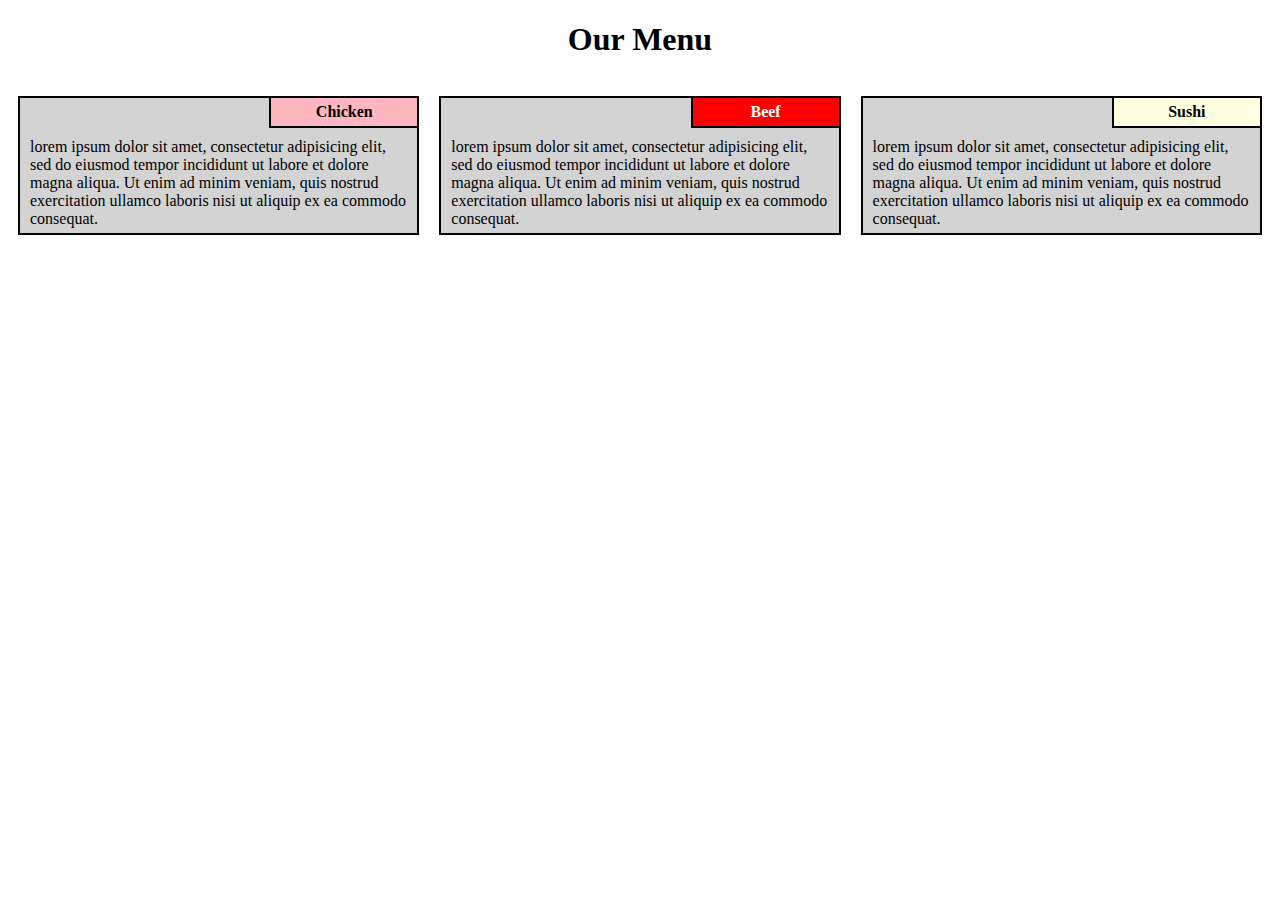
<file: module2-solution/index.html>
<!DOCTYPE html>
<html>
<head>
	<meta charset="utf-8">
	<meta name="viewport" content="width=device-width, initial-scale=1">
	<title>Module 2</title>
	<link rel="stylesheet" href="css/style.css">
</head>
<body>

	<h1>Our Menu</h1>
	
	<div class="row">
		<div class="col-lg-4 col-md-6 col-sm-12 container">
			<p id="Chicken">
				Chicken
			</p>
			<p>lorem ipsum dolor sit amet, consectetur adipisicing elit, sed do eiusmod tempor incididunt ut labore et dolore magna aliqua. Ut enim ad minim veniam, quis nostrud exercitation ullamco laboris nisi ut aliquip ex ea commodo consequat.</p>
		</div>
		<div class="col-lg-4 col-md-6 col-sm-12 container">
			<p id=Beef>
				Beef
			</p>
			<p>lorem ipsum dolor sit amet, consectetur adipisicing elit, sed do eiusmod tempor incididunt ut labore et dolore magna aliqua. Ut enim ad minim veniam, quis nostrud exercitation ullamco laboris nisi ut aliquip ex ea commodo consequat.</p>
		</div>
		<div class="col-lg-4 col-md-12 col-sm-12 container">
			<p id="Sushi">
				Sushi
			</p>
			<p>lorem ipsum dolor sit amet, consectetur adipisicing elit, sed do eiusmod tempor incididunt ut labore et dolore magna aliqua. Ut enim ad minim veniam, quis nostrud exercitation ullamco laboris nisi ut aliquip ex ea commodo consequat.</p>
		</div>
	</div>

</body>
</html>
</file>
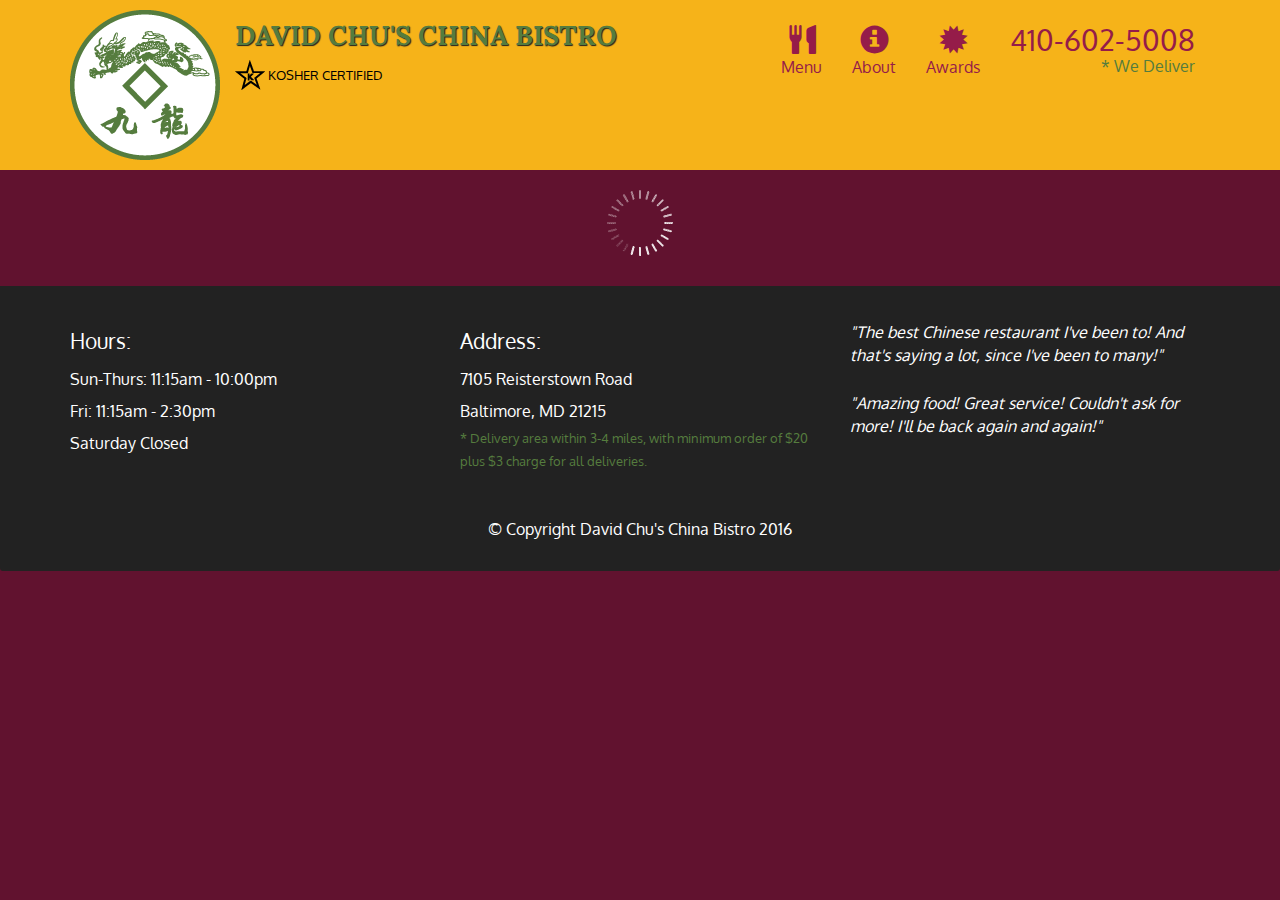
<file: module5-solution/index.html>
<!doctype html>
<html lang="en">
  <head>
    <meta charset="utf-8">
    <meta http-equiv="X-UA-Compatible" content="IE=edge">
    <meta name="viewport" content="width=device-width, initial-scale=1">
    <title>David Chu's China Bistro</title>
    <link rel="stylesheet" href="css/bootstrap.min.css">
    <link rel="stylesheet" href="css/styles.css">
    <link href='https://fonts.googleapis.com/css?family=Oxygen:400,300,700' rel='stylesheet' type='text/css'>
    <link href='https://fonts.googleapis.com/css?family=Lora' rel='stylesheet' type='text/css'>
  </head>
<body>
  <header>
    <nav id="header-nav" class="navbar navbar-default">
      <div class="container">
        <div class="navbar-header">
          <a href="index.html" class="pull-left visible-md visible-lg">
            <div id="logo-img" alt="Logo image"></div>
          </a>

          <div class="navbar-brand">
            <a href="index.html"><h1>David Chu's China Bistro</h1></a>
            <p>
              <img src="images/star-k-logo.png" alt="Kosher certification">
              <span>Kosher Certified</span>
            </p>
          </div>

          <button id="navbarToggle" type="button" class="navbar-toggle collapsed" data-toggle="collapse" data-target="#collapsable-nav" aria-expanded="false">
            <span class="sr-only">Toggle navigation</span>
            <span class="icon-bar"></span>
            <span class="icon-bar"></span>
            <span class="icon-bar"></span>
          </button>
        </div>
        
        <div id="collapsable-nav" class="collapse navbar-collapse">
           <ul id="nav-list" class="nav navbar-nav navbar-right">
            <li id="navHomeButton" class="visible-xs active">
              <a href="index.html">
                <span class="glyphicon glyphicon-home"></span> Home</a>
            </li>
            <li id="navMenuButton">
              <a href="#" onclick="$dc.loadMenuCategories();">
                <span class="glyphicon glyphicon-cutlery"></span><br class="hidden-xs"> Menu</a>
            </li>
            <li>
              <a href="#">
                <span class="glyphicon glyphicon-info-sign"></span><br class="hidden-xs"> About</a>
            </li>
            <li>
              <a href="#">
                <span class="glyphicon glyphicon-certificate"></span><br class="hidden-xs"> Awards</a>
            </li>
            <li id="phone" class="hidden-xs">
              <a href="tel:410-602-5008">
                <span>410-602-5008</span></a><div>* We Deliver</div>
            </li>
          </ul><!-- #nav-list -->
        </div><!-- .collapse .navbar-collapse -->
      </div><!-- .container -->
    </nav><!-- #header-nav -->
  </header>

  <div id="call-btn" class="visible-xs">
    <a class="btn" href="tel:410-602-5008">
    <span class="glyphicon glyphicon-earphone"></span>
    410-602-5008
    </a>
  </div>
  <div id="xs-deliver" class="text-center visible-xs">* We Deliver</div>

  <div id="main-content" class="container"></div>

  <footer class="panel-footer">
    <div class="container">
      <div class="row">
        <section id="hours" class="col-sm-4">
          <span>Hours:</span><br>
          Sun-Thurs: 11:15am - 10:00pm<br>
          Fri: 11:15am - 2:30pm<br>
          Saturday Closed
          <hr class="visible-xs">
        </section>
        <section id="address" class="col-sm-4">
          <span>Address:</span><br>
          7105 Reisterstown Road<br>
          Baltimore, MD 21215
          <p>* Delivery area within 3-4 miles, with minimum order of $20 plus $3 charge for all deliveries.</p>
          <hr class="visible-xs">
        </section>
        <section id="testimonials" class="col-sm-4">
          <p>"The best Chinese restaurant I've been to! And that's saying a lot, since I've been to many!"</p>
          <p>"Amazing food! Great service! Couldn't ask for more! I'll be back again and again!"</p>
        </section>
      </div>
      <div class="text-center">&copy; Copyright David Chu's China Bistro 2016</div>
    </div>
  </footer>

  <!-- jQuery (Bootstrap JS plugins depend on it) -->
  <script src="js/jquery-2.1.4.min.js"></script>
  <script src="js/bootstrap.min.js"></script>
  <script src="js/ajax-utils.js"></script>
  <script src="js/script.js"></script>
</body>
</html>
</file>
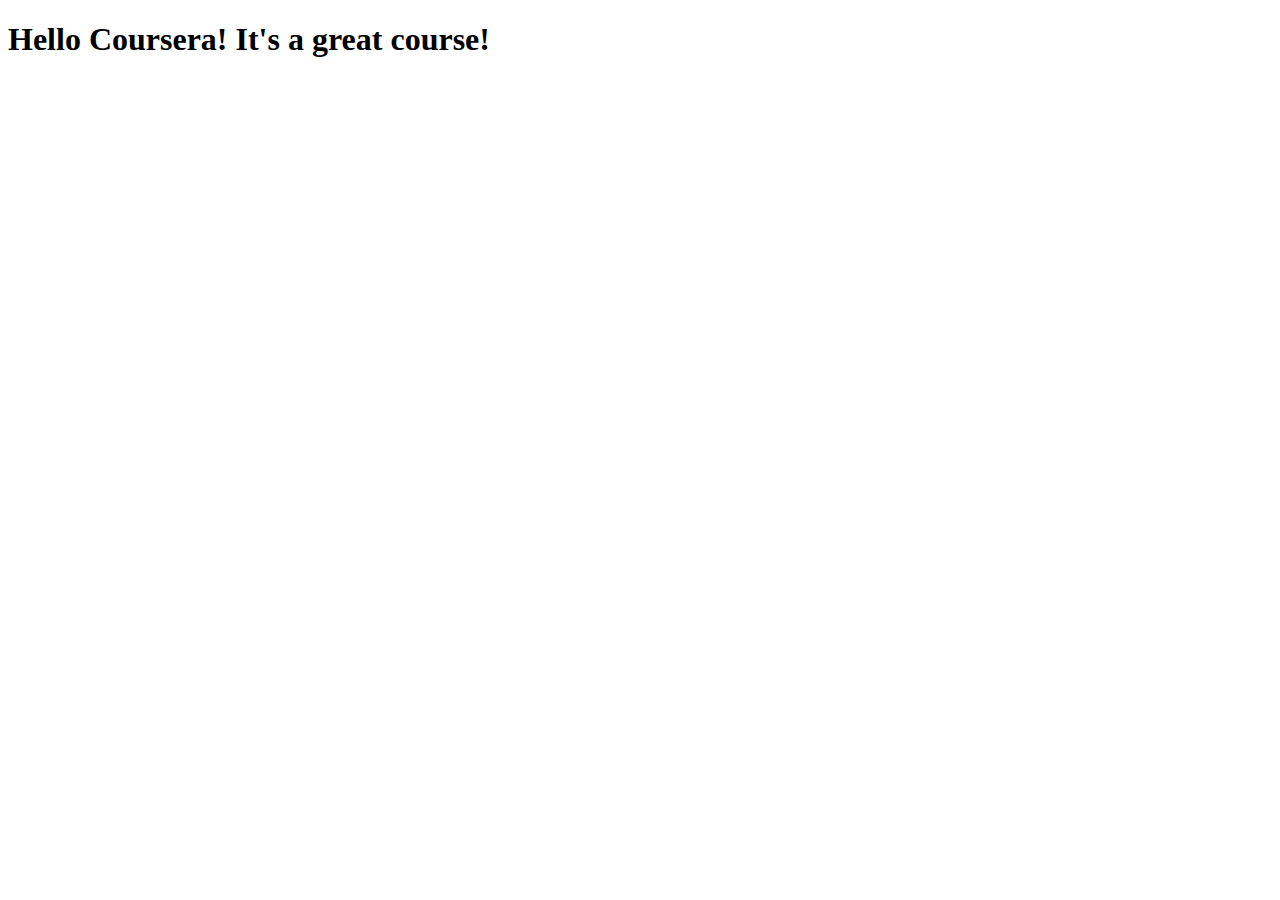
<file: site/index.html>
<!DOCTYPE html>
<html>
<head>
	<meta charset="utf-8">
	<meta name="viewport" content="width=device-width, initial-scale=1">
	<title>Hello Coursera!</title>
</head>
<body>
<h1>Hello Coursera! It's a great course!</h1>
</body>
</html>
</file>
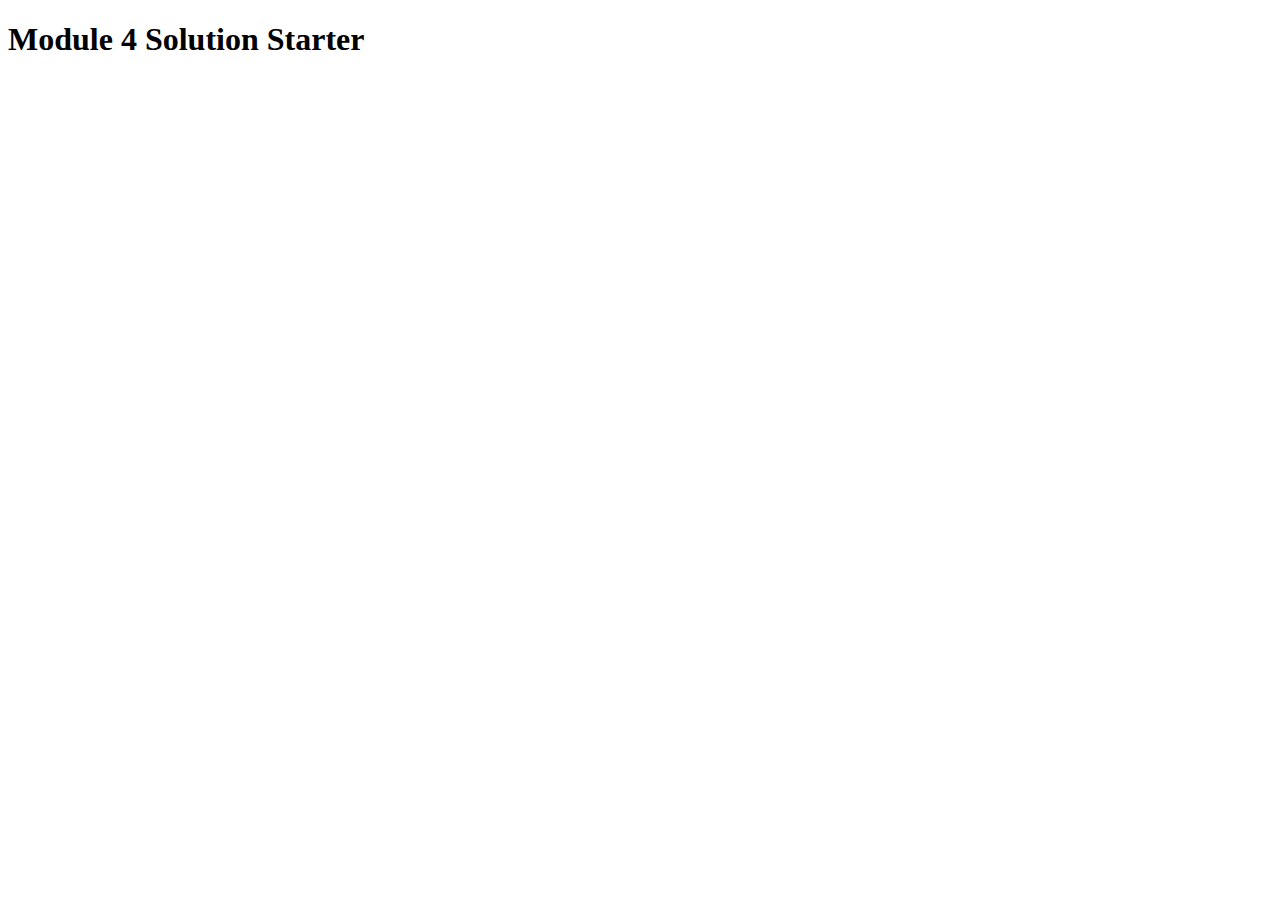
<file: module4-solution/easier/index.html>
<!DOCTYPE html>
<html>
<head>
  <meta charset="utf-8">
  <title>Module 4 Solution Starter</title>
  <script src="SpeakHello.js"></script>
  <script src="SpeakGoodBye.js"></script>
  <script src="script.js"></script>
</head>
<body>
  <h1>Module 4 Solution Starter</h1>
</body>
</html>
</file>
<file: module2-solution/css/style.css>
/********** Base styles **********/
* {
  box-sizing: border-box;
  font-family: Comic sans MS;
}

h1 {
  text-align: center;
}

p {
  background-color: lightgrey;
  border: 2px solid black;
  margin-left: 10px;
  margin-right: 10px;
  padding: 40px 10px 5px 10px;
}

.container {
  position: relative;
}

#Chicken {
  position: absolute;
  top: 0;
  right: 0;
  font-weight: bold;
  text-align: center;
  padding: 5px;
  background-color: lightpink;
  width: 150px;
}

#Beef {
  position: absolute;
  top: 0;
  right: 0;
  font-weight: bold;
  text-align: center;
  padding: 5px;
  background-color: red;
  color: white;
  width: 150px;
}

#Sushi {
  position: absolute;
  top: 0;
  right: 0;
  font-weight: bold;
  text-align: center;
  padding: 5px;
  background-color: lightyellow;
  width: 150px;
}

/* Simple Responsive Framework. */
.row {
  width: 100%;
}

/********** for desktop view **********/
@media (min-width: 992px) {
  .col-lg-4 {
    float: left;
  }
  .col-lg-4 {
    width: 33.33%;
  }
}

/********** for tablet view **********/
@media (min-width: 768px) and (max-width: 991px) {
  .col-md-6, .col-md-12 {
    float: left;
  }
  .col-md-6 {
    width: 50%;
  }
  .col-md-12 {
    width: 100%;
  }
}


/********** for mobile view **********/
@media (max-width: 767px) {
  .col-sm-12 {
    float: left;
  }
  .col-sm-12 {
    width: 100%;
  }
}
</file>
<file: module5-solution/css/styles.css>
body {
  font-size: 16px;
  color: #fff;
  background-color: #61122f;
  font-family: 'Oxygen', sans-serif;
}

/** HEADER **/
#header-nav {
  background-color: #f6b319;
  border-radius: 0;
  border: 0;
}

#logo-img {
  background: url('../images/restaurant-logo_large.png') no-repeat;
  width: 150px;
  height: 150px;
  margin: 10px 15px 10px 0;
}

.navbar-brand {
  padding-top: 25px;
}
.navbar-brand h1 { /* Restaurant name */
  font-family: 'Lora', serif;
  color: #557c3e;
  font-size: 1.5em;
  text-transform: uppercase;
  font-weight: bold;
  text-shadow: 1px 1px 1px #222;
  margin-top: 0;
  margin-bottom: 0;
  line-height: .75;
}
.navbar-brand a:hover, .navbar-brand a:focus {
  text-decoration: none;
}
.navbar-brand p { /* Kosher cert */
  color: #000;
  text-transform: uppercase;
  font-size: .7em;
  margin-top: 15px;
}
.navbar-brand p span { /* Star-K */
  vertical-align: middle;
}

#nav-list {
  margin-top: 10px;
}
#nav-list a {
  color: #951C49;
  text-align: center;
}
#nav-list a:hover {
  background: #E7E7E7;
}
#nav-list a span {
  font-size: 1.8em;
}

#phone {
  margin-top: 5px;
}
#phone a { /* Phone number */
  text-align: right;
  padding-bottom: 0;
}
#phone div { /* We Deliver */
  color: #557c3e;
  text-align: right;
  padding-right: 15px;
}

.navbar-header button.navbar-toggle, .navbar-header .icon-bar {
  border: 1px solid #61122f;
}
.navbar-header button.navbar-toggle {
  clear: both;
  margin-top: -30px;
}
/* END HEADER */

/* FOOTER */
.panel-footer {
  margin-top: 30px;
  padding-top: 35px;
  padding-bottom: 30px;
  background-color: #222;
  border-top: 0;
}
.panel-footer div.row {
  margin-bottom: 35px;
}
#hours, #address {
  line-height: 2;
}
#hours > span, #address > span {
  font-size: 1.3em;
}
#address p {
  color: #557c3e;
  font-size: .8em;
  line-height: 1.8;
}
#testimonials {
  font-style: italic;
}
#testimonials p:nth-child(2) {
  margin-top: 25px;
}
/* END FOOTER */



/* HOME PAGE */
.container .jumbotron {
  box-shadow: 0 0 50px #3F0C1F;
  border: 2px solid #3F0C1F;
}

#menu-tile, #specials-tile, #map-tile {
  height: 250px;
  width: 100%;
  margin-bottom: 15px;
  position: relative;
  border: 2px solid #3F0C1F;
  overflow: hidden;
}
#menu-tile:hover, #specials-tile:hover, #map-tile:hover {
  box-shadow: 0 1px 5px 1px #cccccc;
}
#menu-tile {
  background: url('../images/menu-tile.jpg') no-repeat;
  background-position: center;
}
#specials-tile {
  background: url('../images/specials-tile.jpg') no-repeat;
  background-position: center;
}
#menu-tile span, #specials-tile span, #map-tile span {
  position: absolute;
  bottom: 0;
  right: 0;
  width: 100%;
  text-align: center;
  font-size: 1.6em;
  text-transform: uppercase;
  background-color: #000;
  color: #fff;
  opacity: .8;
}
/* END HOME PAGE */

/* MENU CATEGORIES PAGE */
.category-tile { 
  position: relative;
  border: 2px solid #3F0C1F;
  overflow: hidden;
  width: 200px;
  height: 200px;
  margin: 0 auto 15px;
}
.category-tile span {
  position: absolute;
  bottom: 0;
  right: 0;
  width: 100%;
  text-align: center;
  font-size: 1.2em;
  text-transform: uppercase;
  background-color: #000;
  color: #fff;
  opacity: .8;
}
.category-tile:hover {
  box-shadow: 0 1px 5px 1px #cccccc;
}

#menu-categories-title + div {
  margin-bottom: 50px;
}
/* END MENU CATEGORIES PAGE */

/* SINGLE CATEGORY PAGE */
.menu-item-tile {
  margin-bottom: 25px;
}
.menu-item-tile hr {
  width: 80%;
}
.menu-item-tile .menu-item-price {
  font-size: 1.1em;
  text-align: right;
  margin-top: -15px;
  margin-right: -15px;
}
.menu-item-tile .menu-item-price span {
  font-size: .6em;
}
.menu-item-photo {
  position: relative;
  border: 2px solid #3F0C1F; 
  overflow: hidden;
  padding: 0;
  margin-right: -15px;
  margin-left: auto;
  margin-bottom: 20px;
  max-width: 250px;
}
.menu-item-photo div {
  position: absolute;
  bottom: 0;
  right: 0;
  width: 80px;
  background-color: #557c3e;
  text-align: center;
}
.menu-item-description {
  padding-right: 30px;
}
h3.menu-item-title {
  margin: 0 0 10px;
}
.menu-item-details {
  font-size: .9em;
  font-style: italic;
}
/* END SINGLE CATEGORY PAGE */


/********** Large devices only **********/
@media (min-width: 1200px) {
  .container .jumbotron {
    background: url('../images/jumbotron_1200.jpg') no-repeat;
    height: 675px;
  }
}

/********** Medium devices only **********/
@media (min-width: 992px) and (max-width: 1199px) {
  /* Header */
  #logo-img {
    background: url('../images/restaurant-logo_medium.png') no-repeat;
    width: 100px;
    height: 100px;
    margin: 5px 5px 5px 0;
  }
  /* End Header */

  /* Home Page */
  .container .jumbotron {
    background: url('../images/jumbotron_992.jpg') no-repeat;
    height: 558px;
  }
  /* End Home Page */
}

/********** Small devices only **********/
@media (min-width: 768px) and (max-width: 991px) {
  /* Home Page */
  .container .jumbotron {
    background: url('../images/jumbotron_768.jpg') no-repeat;
    height: 432px;
  }
  /* End Home Page */
}

/********** Extra small devices only **********/
@media (max-width: 767px) {
  /* Header */
  .navbar-brand {
    padding-top: 10px;
    height: 80px;
  }
  .navbar-brand h1 { /* Restaurant name */
    padding-top: 10px;
    font-size: 5vw; /* 1vw = 1% of viewport width */
  }
  .navbar-brand p { /* Kosher cert */
    font-size: .6em;
    margin-top: 12px;
  }
  .navbar-brand p img { /* Star-K */
    height: 20px;
  }

  #collapsable-nav a { /* Collapsed nav menu text */
    font-size: 1.2em;
  }
  #collapsable-nav a span { /* Collapsed nav menu glyph */
    font-size: 1em;
    margin-right: 5px;
  }

  #call-btn > a {
    font-size: 1.5em;
    display: block;
    margin: 0 20px;
    padding: 10px;
    border: 2px solid #fff;
    background-color: #f6b319;
    color: #951c49;
  }
  #xs-deliver {
    margin-top: 5px;
    font-size: .7em;
    letter-spacing: .1em;
    text-transform: uppercase;
  }
  /* End Header */

  /* Footer */
  .panel-footer section {
    margin-bottom: 30px;
    text-align: center;
  }
  .panel-footer section:nth-child(3) {
    margin-bottom: 0; /* margin already exists on the whole row */
  }
  .panel-footer section hr {
    width: 50%;
  }
  /* End Footer */

  /* Home Page */
  .container .jumbotron {
    margin-top: 30px;
    padding: 0;
  }
  #menu-tile, #specials-tile {
    width: 360px;
    margin: 0 auto 15px;
  }

  .menu-item-photo {
    margin-right: auto;
  }
  .menu-item-tile .menu-item-price {
    text-align: center;
  }
  .menu-item-description {
    text-align: center;;
  }
}


/********** Super extra small devices Only :-) (e.g., iPhone 4) **********/
@media (max-width: 479px) {
  /* Header */
  .navbar-brand h1 { /* Restaurant name */
    padding-top: 5px;
    font-size: 6vw;
  }
  /* End Header */
  
  /* Home page */
  #menu-tile, #specials-tile {
    width: 280px;
    margin: 0 auto 15px;
  }

  .col-xxs-12 {
    position: relative;
    min-height: 1px;
    padding-right: 15px;
    padding-left: 15px;
    float: left;
    width: 100%;
  }
}
</file>
